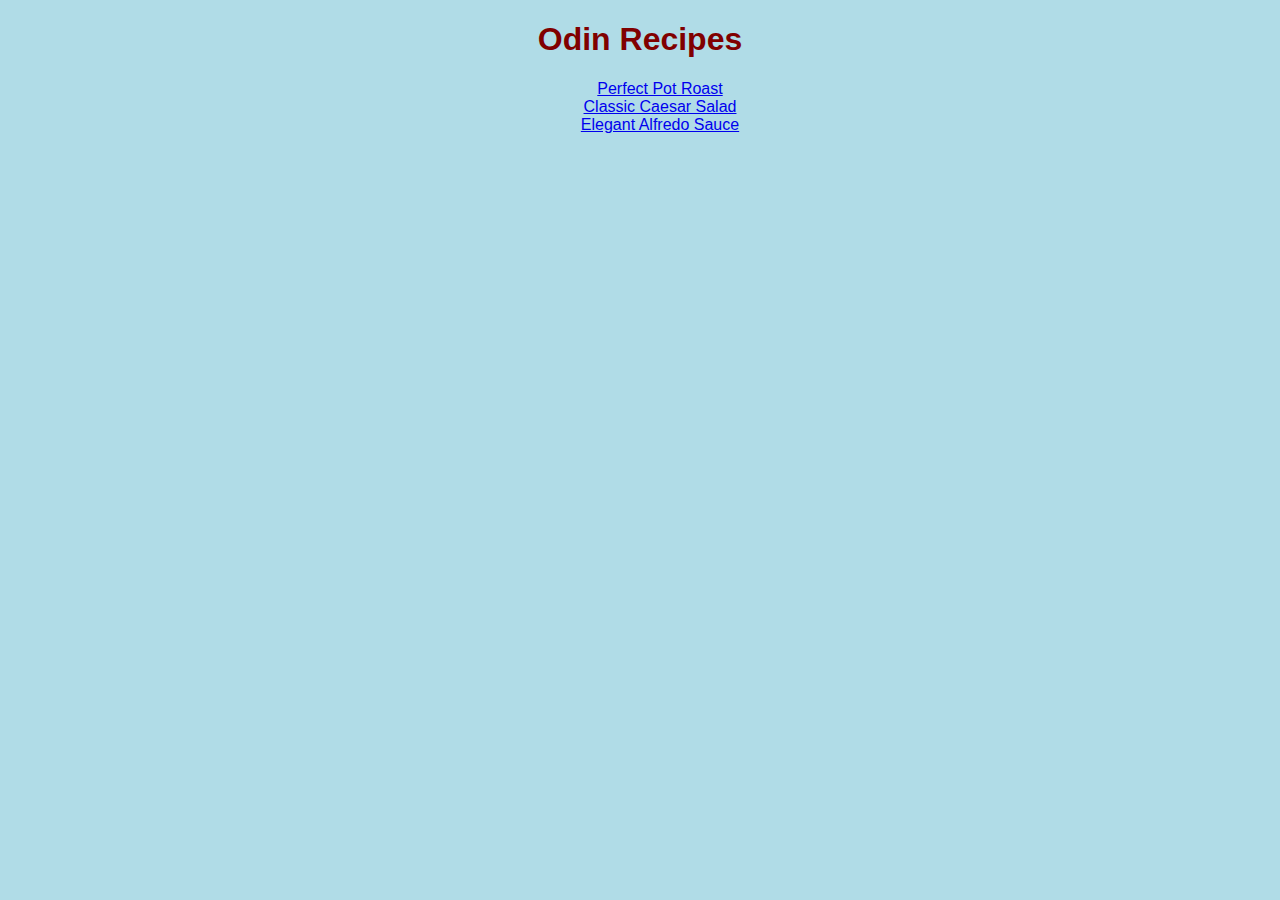
<file: index.html>
<!DOCTYPE html>
<html lang="en">

    <head>
        <meta charset="utf-8">
        <title>Odin Recipes</title>
        <link rel="stylesheet" href="style.css">

    </head>

    <body>
        <h1 class="header">Odin Recipes</h1>
        <ul class="recipes">
            <li><a href="./recipes/pot-roast.html">Perfect Pot Roast</a></li>
            <li><a href="./recipes/caesar-salad.html">Classic Caesar Salad</a></li>
            <li><a href="./recipes/alfredo-sauce.html">Elegant Alfredo Sauce</a></li>
        </ul>

    </body>

</html>
</file>
<file: style.css>
body {
    background-color: rgb(176, 220, 231);
    font-family: "Arial", "Verdana", sans-serif;
}

.header {
    color: maroon;
}

.text {
    color:rgb(17, 9, 88)
}

.header,
ul.recipes {
    text-align: center;
}

.recipes li,
img {
    display: block;
}

img {
    margin-left: auto;
    margin-right: auto;
    height: auto;
    width: 500px;
}
</file>
